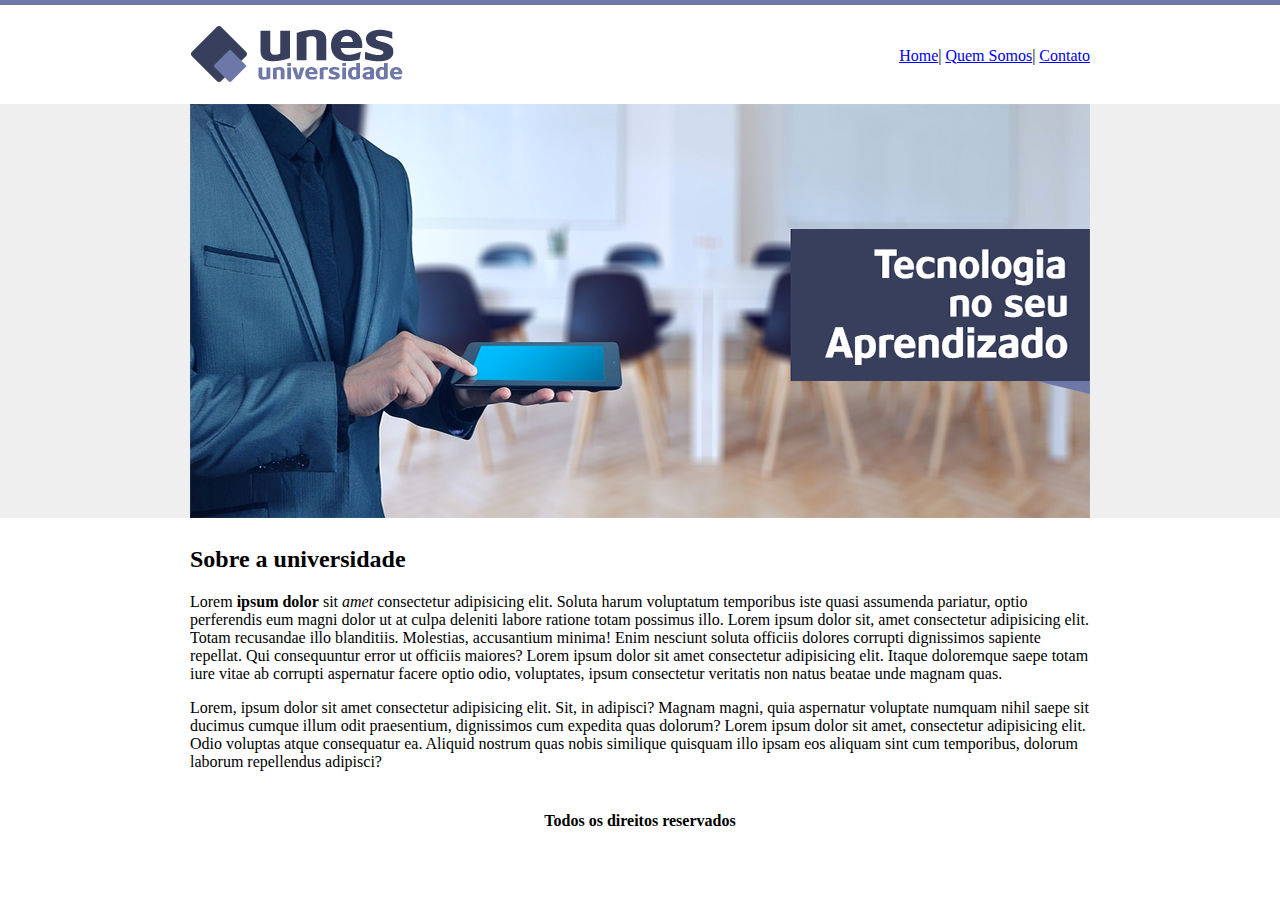
<file: Primeiro-projeto/index.html>
<!DOCTYPE html>
<html lang="pt-br">
<head>
    <meta charset="UTF-8">
    <meta name="viewport" content="width=device-width, initial-scale=1.0">
    <title>UNES - Página Principal</title>

    
</head>
<body background="imagens/fundo.png">
   <table align="center" width="900">
    <tr>
        <td height="89"><img src="imagens/logo.png" alt="logo"></td>
        <td align="right"><a href="index.html" >Home</a>| <a href="quem-somos.html">Quem Somos</a>| <a href="contato.html">Contato</a></td>
    </tr>
    <tr>
        <td colspan="2"> <img src="imagens/capa.png" alt="Capa"></td>
    </tr>
    <tr>
        <td colspan="2">
            <h2>Sobre a universidade</h2>
            <p>Lorem <strong>ipsum dolor</strong> sit <em>amet</em> consectetur adipisicing elit. Soluta harum voluptatum temporibus iste quasi assumenda pariatur, optio perferendis eum magni dolor ut at culpa deleniti labore ratione totam possimus illo. Lorem ipsum dolor sit, amet consectetur adipisicing elit. Totam recusandae illo blanditiis. Molestias, accusantium minima! Enim nesciunt soluta officiis dolores corrupti dignissimos sapiente repellat. Qui consequuntur error ut officiis maiores? Lorem ipsum dolor sit amet consectetur adipisicing elit. Itaque doloremque saepe totam iure vitae ab corrupti aspernatur facere optio odio, voluptates, ipsum consectetur veritatis non natus beatae unde magnam quas.</p>

            <p>Lorem, ipsum dolor sit amet consectetur adipisicing elit. Sit, in adipisci? Magnam magni, quia aspernatur voluptate numquam nihil saepe sit ducimus cumque illum odit praesentium, dignissimos cum expedita quas dolorum? Lorem ipsum dolor sit amet, consectetur adipisicing elit. Odio voluptas atque consequatur ea. Aliquid nostrum quas nobis similique quisquam illo ipsam eos aliquam sint cum temporibus, dolorum laborum repellendus adipisci?</p>
        </td>
    </tr>
    <tr>
        <td colspan="2" align="center">
<h4>Todos os direitos reservados</h4>
        </td>
    </tr>
   </table>
</body>
</html>
</file>
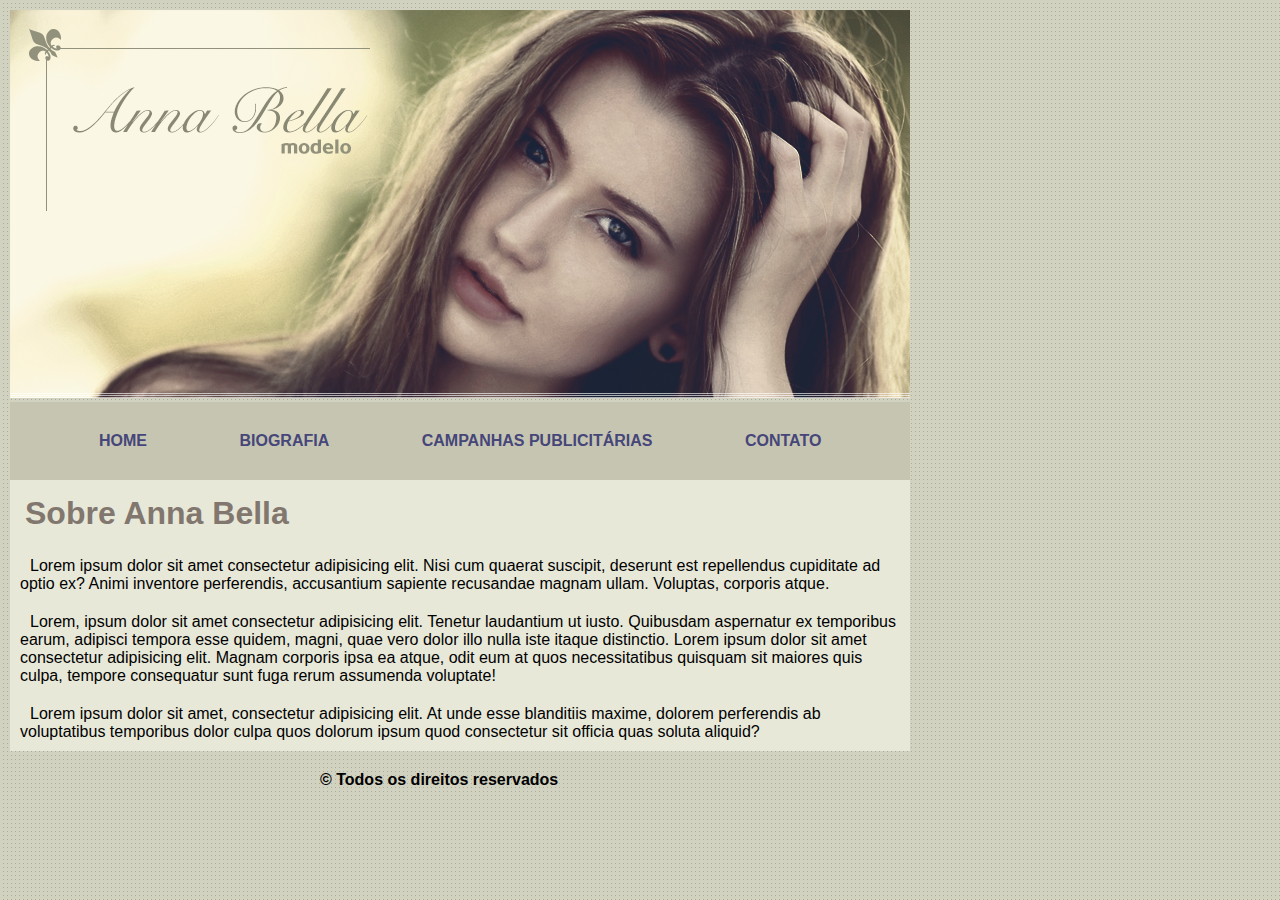
<file: Segundo-Projeto/index.html>
<!DOCTYPE html>
<html lang="pt-br">
<head>
    <meta charset="UTF-8">
    <meta name="viewport" content="width=device-width, initial-scale=1.0">
    <title>Anna Bella</title>
    <link rel="stylesheet" href="estilo/paginaP.css">
</head>
<body role="document">
    <!--Cabecalho/menu do site-->
    <header role="banner">

        <img src="arquivos-necessarios-projeto-anna-bella/capa.png" alt="Capa" title="Capa">

<nav role="navigation" title="Menu Principal" id="menu">

    <ul role="menu">

        <li><a href="index.html">HOME</a></li>
        <li><a href="biografia.html">BIOGRAFIA</a></li>
        <li><a href="campanhas.html">CAMPANHAS PUBLICITÁRIAS</a></li>
        <li><a href="contato.html">CONTATO</a></li>

    </ul>

</nav>

    </header>
<!--Conteudo Principal começo-->
    <article role="main" title="Conteudo Principal">

        <h1>Sobre Anna Bella</h1>

        <p>Lorem ipsum dolor sit amet consectetur adipisicing elit. Nisi cum quaerat suscipit, deserunt est repellendus cupiditate ad optio ex? Animi inventore perferendis, accusantium sapiente recusandae magnam ullam. Voluptas, corporis atque.</p>
        <p>Lorem, ipsum dolor sit amet consectetur adipisicing elit. Tenetur laudantium ut iusto. Quibusdam aspernatur ex temporibus earum, adipisci tempora esse quidem, magni, quae vero dolor illo nulla iste itaque distinctio. Lorem ipsum dolor sit amet consectetur adipisicing elit. Magnam corporis ipsa ea atque, odit eum at quos necessitatibus quisquam sit maiores quis culpa, tempore consequatur sunt fuga rerum assumenda voluptate!</p>

        <p>Lorem ipsum dolor sit amet, consectetur adipisicing elit. At unde esse blanditiis maxime, dolorem perferendis ab voluptatibus temporibus dolor culpa quos dolorum ipsum quod consectetur sit officia quas soluta aliquid?</p>

    </article>
    <!--Conteudo Principal fim-->
    
    <!--Rodapé do site-->
    <footer role="contentinfo">&copy; Todos os direitos reservados</footer>

</body>
</html>
</file>
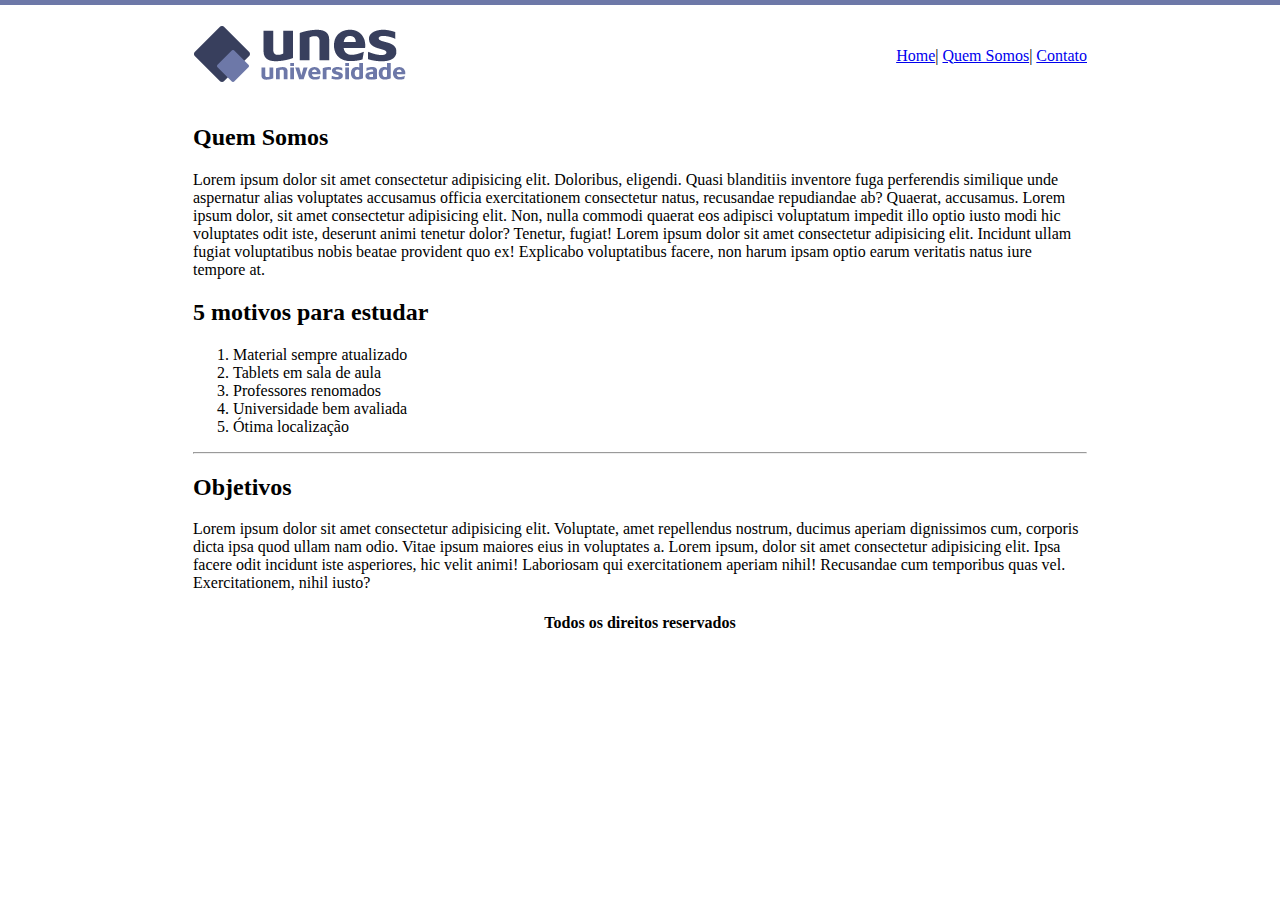
<file: Primeiro-projeto/quem-somos.html>
<!DOCTYPE html>
<html lang="pt-br">
<head>
    <meta charset="UTF-8">
    <meta name="viewport" content="width=device-width, initial-scale=1.0">
    <title>UNES -Quem Somos</title>
    
</head>
<body background="imagens/fundo2.png">
    <table align="center" width="900">
        <tr>
            <td height="89"><img src="imagens/logo.png" alt="logo"></td>
            <td align="right"><a href="index.html" >Home</a>| <a href="quem-somos.html">Quem Somos</a>| <a href="contato.html">Contato</a></td>
        </tr>
    <tr>
        <td colspan="2">
            <h2>Quem Somos</h2>
            <p>Lorem ipsum dolor sit amet consectetur adipisicing elit. Doloribus, eligendi. Quasi blanditiis inventore fuga perferendis similique unde aspernatur alias voluptates accusamus officia exercitationem consectetur natus, recusandae repudiandae ab? Quaerat, accusamus. Lorem ipsum dolor, sit amet consectetur adipisicing elit. Non, nulla commodi quaerat eos adipisci voluptatum impedit illo optio iusto modi hic voluptates odit iste, deserunt animi tenetur dolor? Tenetur, fugiat! Lorem ipsum dolor sit amet consectetur adipisicing elit. Incidunt ullam fugiat voluptatibus nobis beatae provident quo ex! Explicabo voluptatibus facere, non harum ipsam optio earum veritatis natus iure tempore at.</p>
        
        
    

        <h2>5 motivos para estudar</h2>
        <ol>
            <li>Material sempre atualizado</li>
            <li>Tablets em sala de aula</li>
            <li>Professores renomados</li>
            <li>Universidade bem avaliada</li>
            <li>Ótima localização</li>
        </ol>
    <hr>
    

    <h2>Objetivos</h2>
        <p>Lorem ipsum dolor sit amet consectetur adipisicing elit. Voluptate, amet repellendus nostrum, ducimus aperiam dignissimos cum, corporis dicta ipsa quod ullam nam odio. Vitae ipsum maiores eius in voluptates a. Lorem ipsum, dolor sit amet consectetur adipisicing elit. Ipsa facere odit incidunt iste asperiores, hic velit animi! Laboriosam qui exercitationem aperiam nihil! Recusandae cum temporibus quas vel. Exercitationem, nihil iusto?</p>
    
    
    
            <h4 align="center">Todos os direitos reservados</h4> </td>
    
    </table>
</body>
</html>
</file>
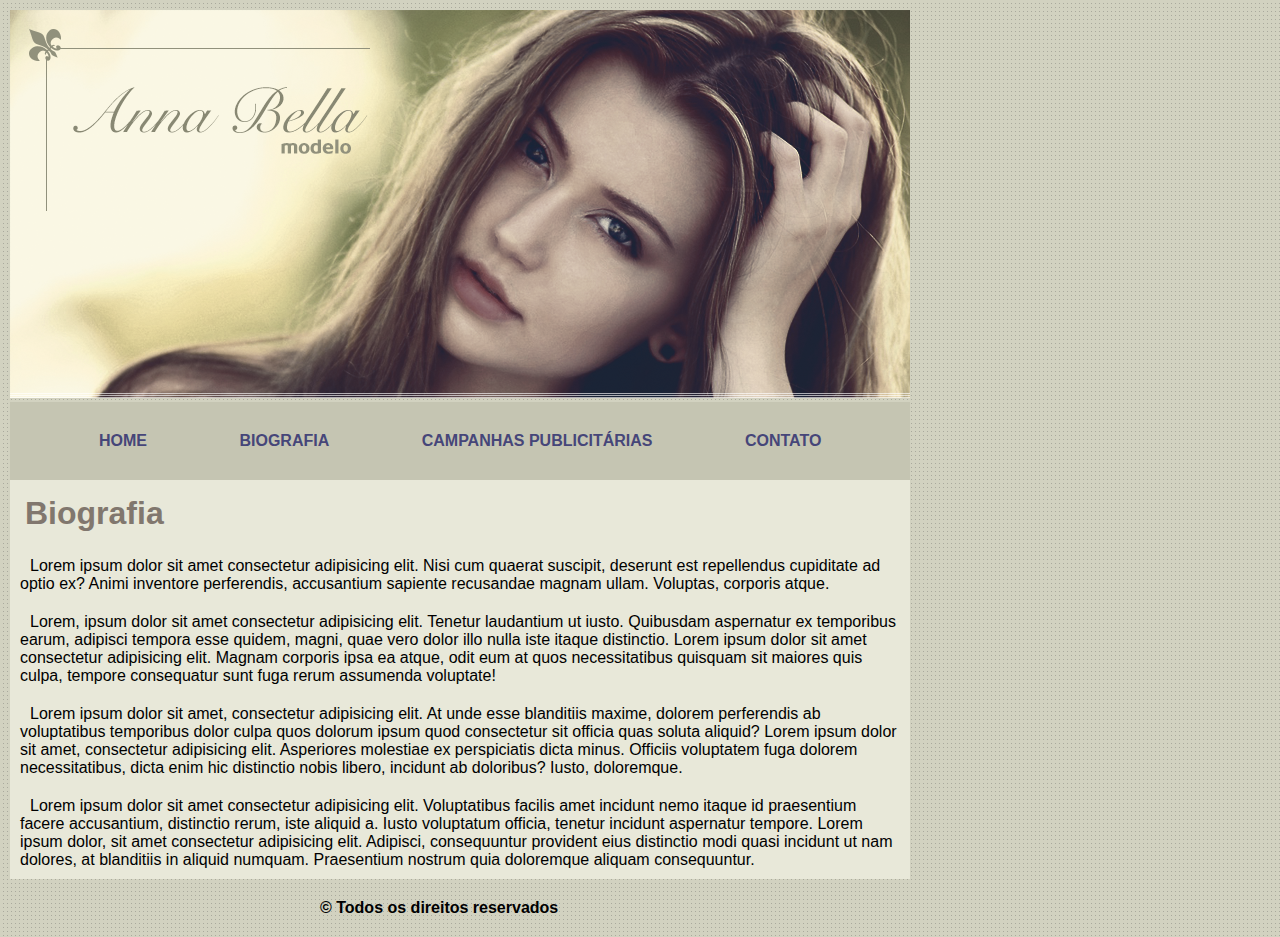
<file: Segundo-Projeto/biografia.html>
<!DOCTYPE html>
<html lang="pt-br">
<head>
    <meta charset="UTF-8">
    <meta name="viewport" content="width=device-width, initial-scale=1.0">
    <title>Biografia</title>
    <link rel="stylesheet" href="estilo/paginaP.css">
</head>
<body role="document">

    <!--Cabecalho/menu do site-->
    <header role="banner">

        <img src="arquivos-necessarios-projeto-anna-bella/capa.png" alt="Capa" title="Capa">

<nav role="navigation" title="Menu Principal" id="menu">

    <ul role="menu">

        <li><a href="index.html">HOME</a></li>
        <li><a href="biografia.html">BIOGRAFIA</a></li>
        <li><a href="campanhas.html">CAMPANHAS PUBLICITÁRIAS</a></li>
        <li><a href="contato.html">CONTATO</a></li>

    </ul>

</nav>

    </header>

    <!--Conteudo Principal começo-->

    <article role="main" title="Conteudo Principal">

        <h1>Biografia</h1>

        <p>Lorem ipsum dolor sit amet consectetur adipisicing elit. Nisi cum quaerat suscipit, deserunt est repellendus cupiditate ad optio ex? Animi inventore perferendis, accusantium sapiente recusandae magnam ullam. Voluptas, corporis atque.</p>
        <p>Lorem, ipsum dolor sit amet consectetur adipisicing elit. Tenetur laudantium ut iusto. Quibusdam aspernatur ex temporibus earum, adipisci tempora esse quidem, magni, quae vero dolor illo nulla iste itaque distinctio. Lorem ipsum dolor sit amet consectetur adipisicing elit. Magnam corporis ipsa ea atque, odit eum at quos necessitatibus quisquam sit maiores quis culpa, tempore consequatur sunt fuga rerum assumenda voluptate!</p>

        <p>Lorem ipsum dolor sit amet, consectetur adipisicing elit. At unde esse blanditiis maxime, dolorem perferendis ab voluptatibus temporibus dolor culpa quos dolorum ipsum quod consectetur sit officia quas soluta aliquid? Lorem ipsum dolor sit amet, consectetur adipisicing elit. Asperiores molestiae ex perspiciatis dicta minus. Officiis voluptatem fuga dolorem necessitatibus, dicta enim hic distinctio nobis libero, incidunt ab doloribus? Iusto, doloremque.</p>

        <p>
            Lorem ipsum dolor sit amet consectetur adipisicing elit. Voluptatibus facilis amet incidunt nemo itaque id praesentium facere accusantium, distinctio rerum, iste aliquid a. Iusto voluptatum officia, tenetur incidunt aspernatur tempore. Lorem ipsum dolor, sit amet consectetur adipisicing elit. Adipisci, consequuntur provident eius distinctio modi quasi incidunt ut nam dolores, at blanditiis in aliquid numquam. Praesentium nostrum quia doloremque aliquam consequuntur.
        </p>

    </article>
<!--Conteudo Principal fim-->

    <!--Rodapé do site-->
    <footer role="contentinfo">&copy; Todos os direitos reservados</footer>
</body>
</html>
</file>
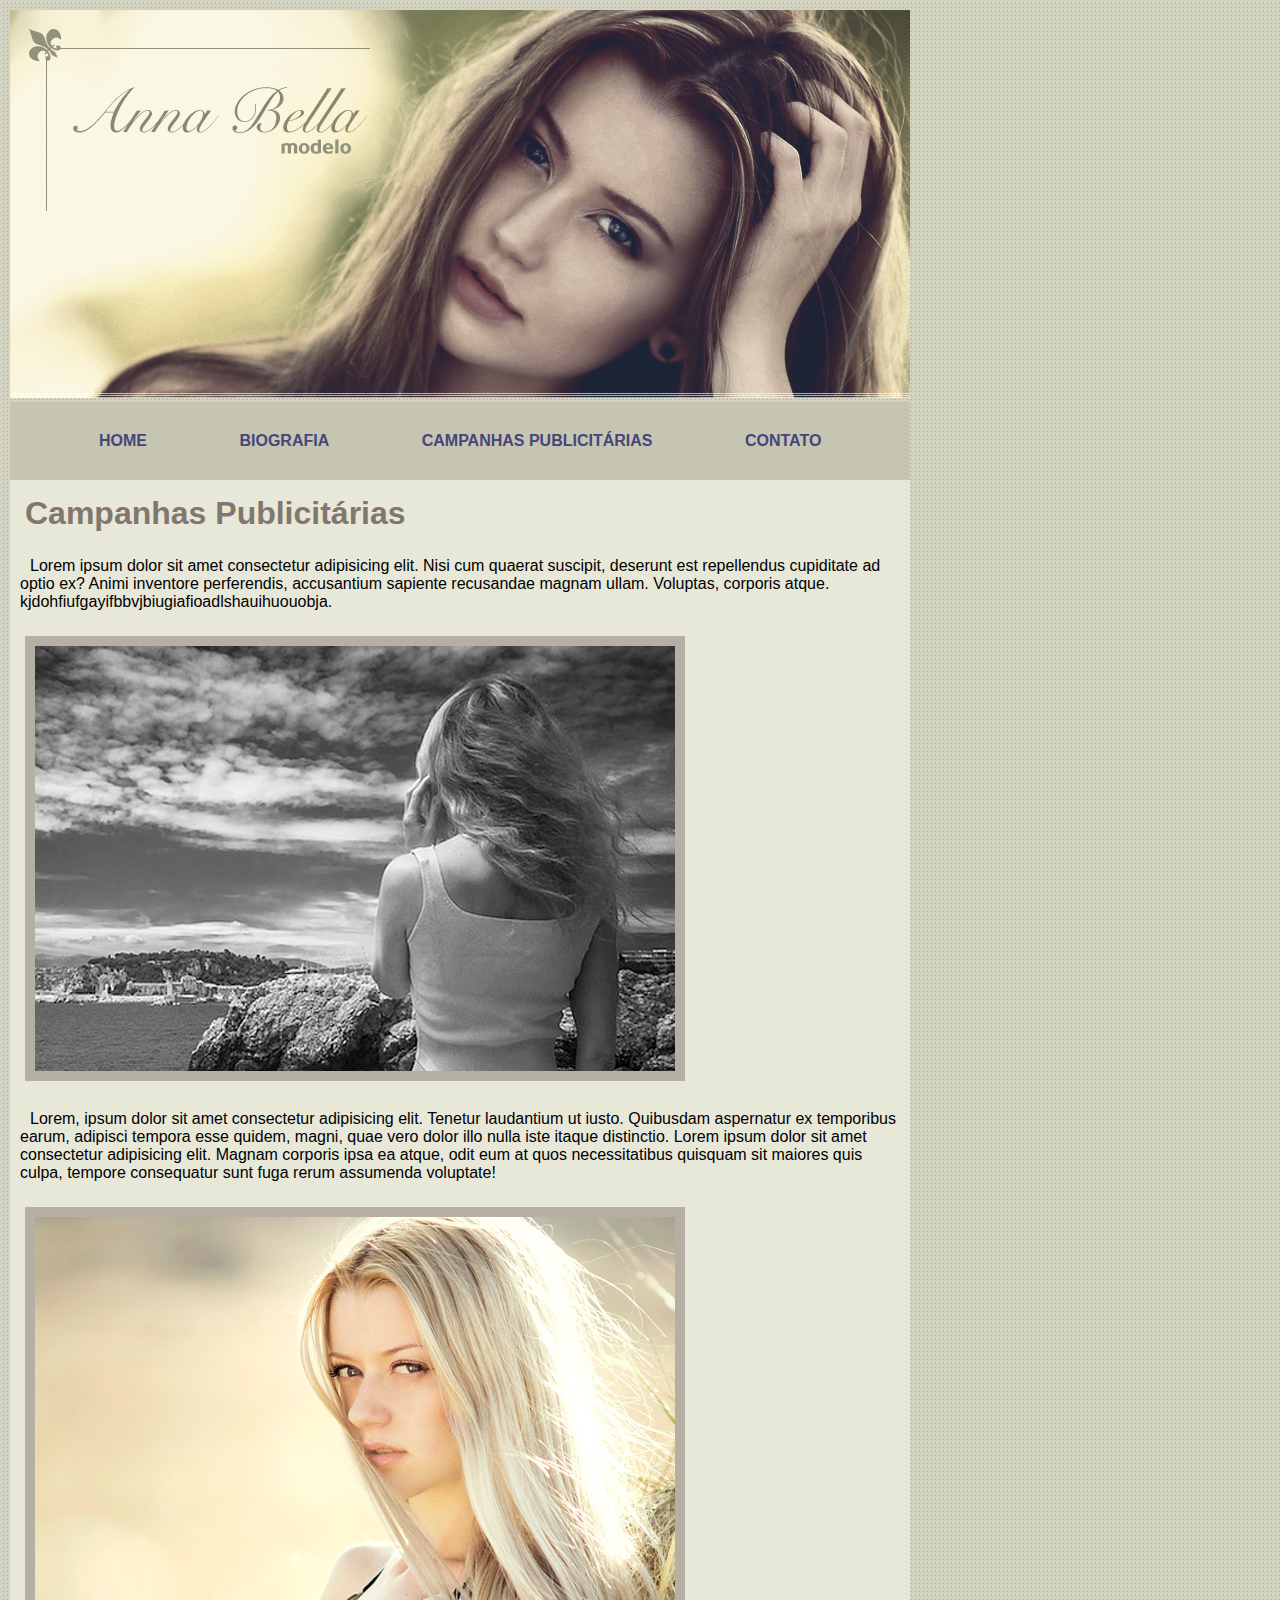
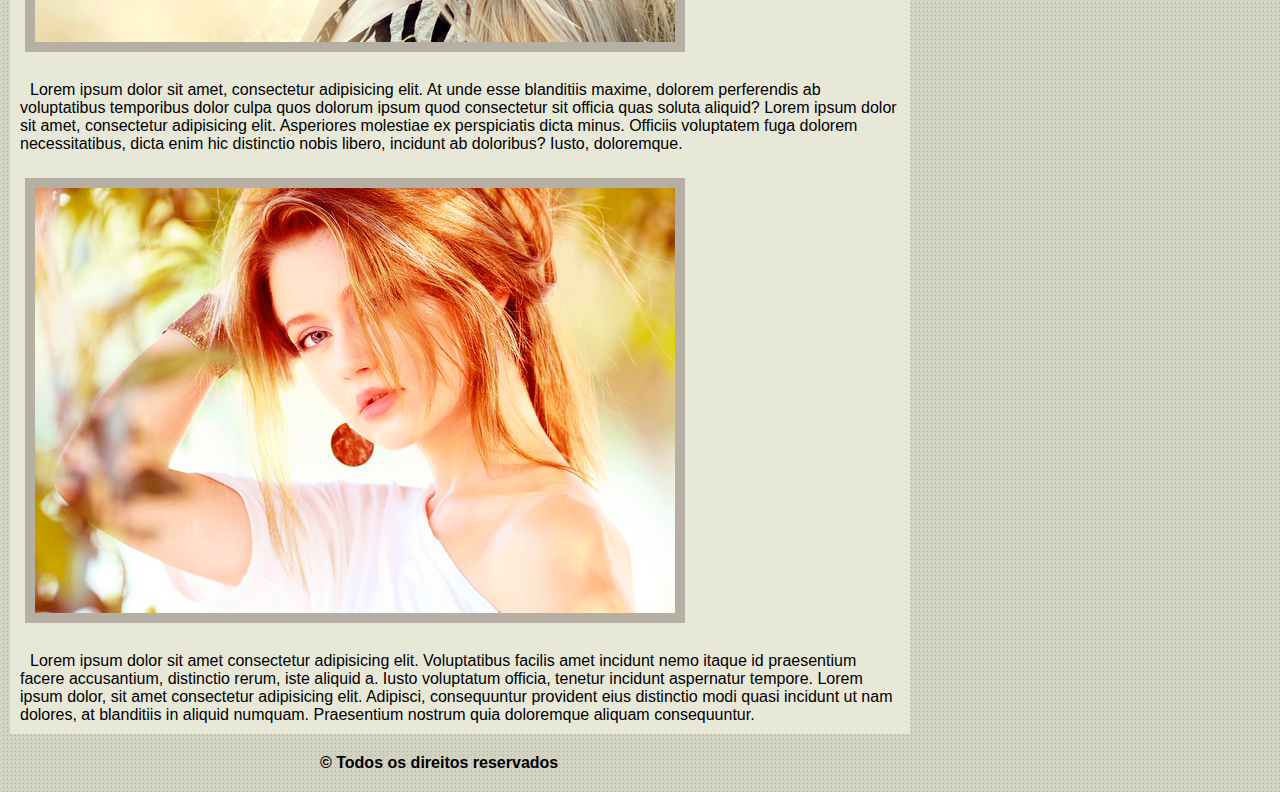
<file: Segundo-Projeto/campanhas.html>
<!DOCTYPE html>
<html lang="pt-br">
<head>
    <meta charset="UTF-8">
    <meta name="viewport" content="width=device-width, initial-scale=1.0">
    <title>Campanhas</title>
    <link rel="stylesheet" href="estilo/paginaP.css">
</head>
<body role="document">

    <!--Cabecalho/menu do site-->
    <header role="banner">

        <img src="arquivos-necessarios-projeto-anna-bella/capa.png" alt="Capa" title="Capa">

<nav role="navigation" title="Menu Principal" id="menu">

    <ul role="menu">

        <li><a href="index.html">HOME</a></li>
        <li><a href="biografia.html">BIOGRAFIA</a></li>
        <li><a href="campanhas.html">CAMPANHAS PUBLICITÁRIAS</a></li>
        <li><a href="contato.html">CONTATO</a></li>

    </ul>

</nav>

    </header>

    <!--Conteudo Principal começo-->
    <article role="main" title="Conteudo Principal">

        <h1>Campanhas Publicitárias</h1>

        <p>Lorem ipsum dolor sit amet consectetur adipisicing elit. Nisi cum quaerat suscipit, deserunt est repellendus cupiditate ad optio ex? Animi inventore perferendis, accusantium sapiente recusandae magnam ullam. Voluptas, corporis atque. kjdohfiufgayifbbvjbiugiafioadlshauihuouobja.</p>

        <img class="imagemC" src="arquivos-necessarios-projeto-anna-bella/foto1.png" alt="foto1">
        <p>Lorem, ipsum dolor sit amet consectetur adipisicing elit. Tenetur laudantium ut iusto. Quibusdam aspernatur ex temporibus earum, adipisci tempora esse quidem, magni, quae vero dolor illo nulla iste itaque distinctio. Lorem ipsum dolor sit amet consectetur adipisicing elit. Magnam corporis ipsa ea atque, odit eum at quos necessitatibus quisquam sit maiores quis culpa, tempore consequatur sunt fuga rerum assumenda voluptate!</p>
        <img class="imagemC" src="arquivos-necessarios-projeto-anna-bella/foto2.png" alt="foto2">

        <p>Lorem ipsum dolor sit amet, consectetur adipisicing elit. At unde esse blanditiis maxime, dolorem perferendis ab voluptatibus temporibus dolor culpa quos dolorum ipsum quod consectetur sit officia quas soluta aliquid? Lorem ipsum dolor sit amet, consectetur adipisicing elit. Asperiores molestiae ex perspiciatis dicta minus. Officiis voluptatem fuga dolorem necessitatibus, dicta enim hic distinctio nobis libero, incidunt ab doloribus? Iusto, doloremque.</p>
        <img class="imagemC" src="arquivos-necessarios-projeto-anna-bella/foto3.png" alt="foto3">

        <p>
            Lorem ipsum dolor sit amet consectetur adipisicing elit. Voluptatibus facilis amet incidunt nemo itaque id praesentium facere accusantium, distinctio rerum, iste aliquid a. Iusto voluptatum officia, tenetur incidunt aspernatur tempore. Lorem ipsum dolor, sit amet consectetur adipisicing elit. Adipisci, consequuntur provident eius distinctio modi quasi incidunt ut nam dolores, at blanditiis in aliquid numquam. Praesentium nostrum quia doloremque aliquam consequuntur.
        </p>

    </article>
<!--Conteudo Principal fim-->

    <!--Rodapé do site-->
    <footer role="contentinfo">&copy; Todos os direitos reservados</footer>
</body>
</html>
</file>
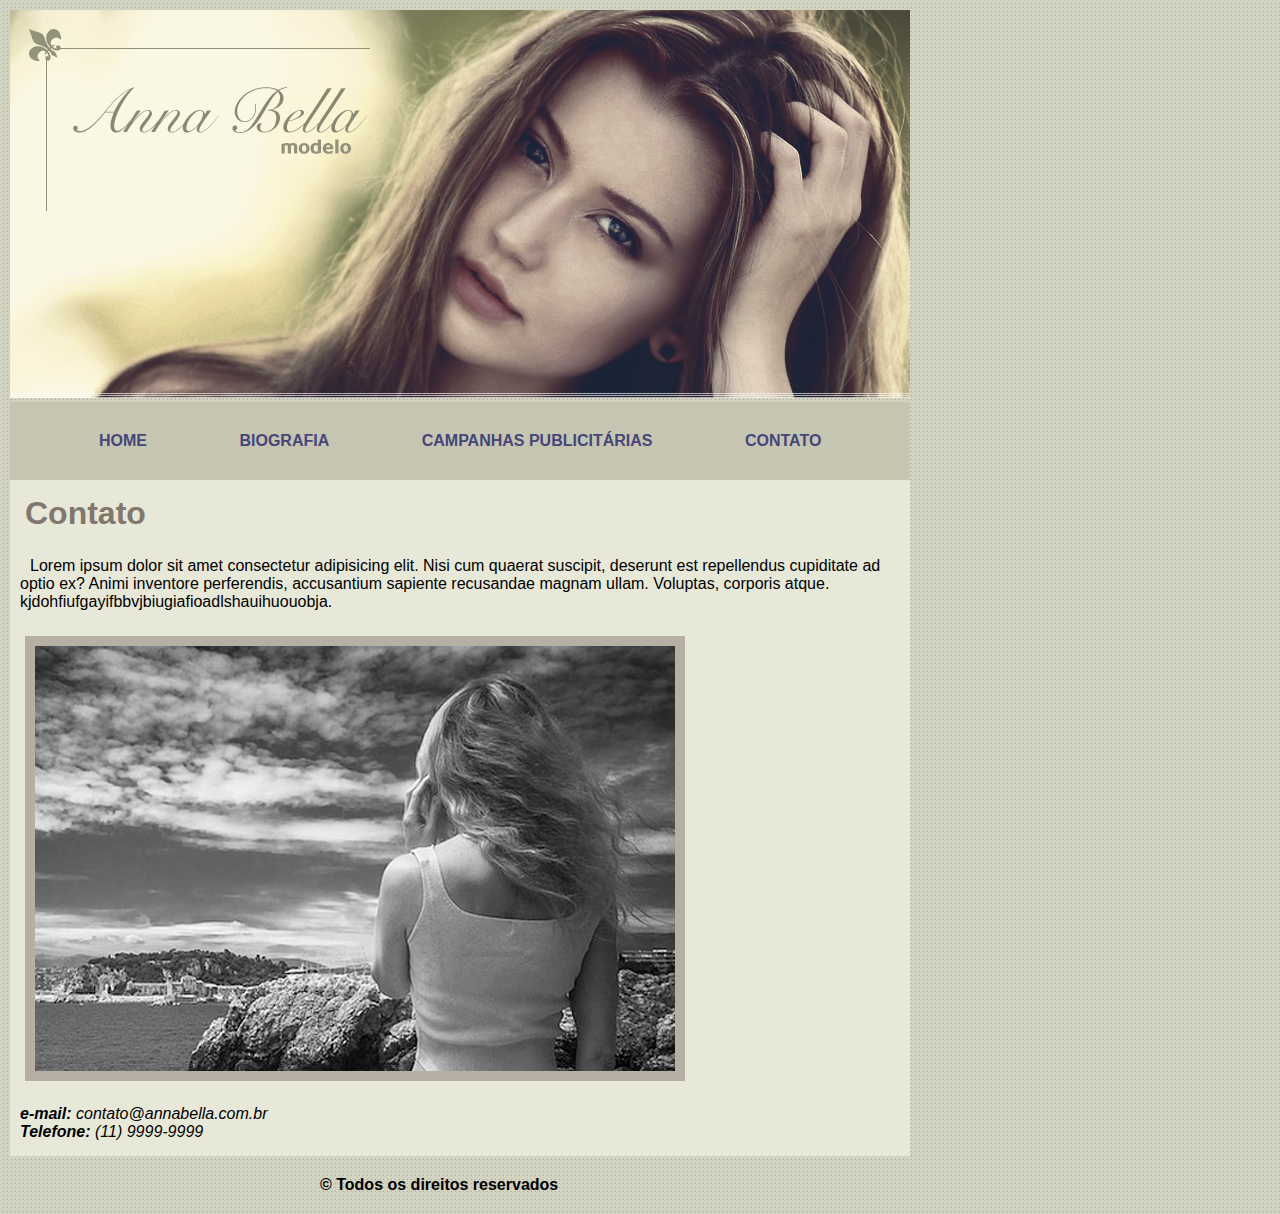
<file: Segundo-Projeto/contato.html>
<!DOCTYPE html>
<html lang="pt-br">
<head>
    <meta charset="UTF-8">
    <meta name="viewport" content="width=device-width, initial-scale=1.0">
    <title>Contato</title>
    <link rel="stylesheet" href="estilo/paginaP.css">
</head>
<body role="document">

    <!--Cabecalho/menu do site-->
    <header role="banner">

        <img src="arquivos-necessarios-projeto-anna-bella/capa.png" alt="Capa" title="Capa">

<nav role="navigation" title="Menu Principal" id="menu">

    <ul role="menu">

        <li><a href="index.html">HOME</a></li>
        <li><a href="biografia.html">BIOGRAFIA</a></li>
        <li><a href="campanhas.html">CAMPANHAS PUBLICITÁRIAS</a></li>
        <li><a href="contato.html">CONTATO</a></li>

    </ul>

</nav>

    </header>

    <!--Conteudo Principal começo-->
    <article role="main">

        <h1>Contato</h1>

        <p>Lorem ipsum dolor sit amet consectetur adipisicing elit. Nisi cum quaerat suscipit, deserunt est repellendus cupiditate ad optio ex? Animi inventore perferendis, accusantium sapiente recusandae magnam ullam. Voluptas, corporis atque. kjdohfiufgayifbbvjbiugiafioadlshauihuouobja.</p>

        <img class="imagemC" src="arquivos-necessarios-projeto-anna-bella/foto1.png" alt="foto1">

<address role="cell" >
    <p><strong>e-mail:</strong> <a href="mailto:contato@annabella.com.br">contato@annabella.com.br</a></p>
<p><strong>Telefone:</strong> (11) 9999-9999</p>
</address>
    </article>
    <!--Conteudo Principal fim-->

    <!--Rodapé do site-->
    <footer role="contentinfo">&copy; Todos os direitos reservados</footer>
</body>
</html>
</file>
<file: Segundo-Projeto/estilo/paginaP.css>
@charset "UTF-8";

*{
    padding: 0px;
    margin: 0px;
}

body{ 
    font-family: Arial, Helvetica, sans-serif;
    background: #d2d2c1 url(../arquivos-necessarios-projeto-anna-bella/fundo.png);
}
header{
    padding: 10px;
    margin: auto;

}

#menu ul{
background-color: #c5c5b2;
    list-style: none;
    width: 840px;
    padding: 30px;
}
#menu ul li{
    display: inline;
   
}
#menu ul li a {
    color: rgb(70, 70, 121);
    font-weight: bold;
    text-decoration: none;
    padding: 29px;
    margin-left: 30px;
}
#menu ul li a:hover{
    text-decoration: underline;
    background-color:rgba(189, 182, 174, 0.475) ;
    border-radius: 20%;
    transition: 0.5s;
}
article{
    background-color:#e8e8d9 ;
    margin-top: -10px;
    margin-left: 10px;
    width: 900px;
}
article > h1 {
    color: rgb(129, 119, 110);
    padding: 15px;
}

article > p {

    padding: 10px;
    text-indent: 10px;
}
article > address {
    padding: 5px 0px 15px 10px;
}
address > p > a {
    text-decoration: none;
    color: black;
}
address > p > a:hover {
    text-decoration: underline;
}

footer{
    padding-left: 300px;
   margin: 20px;
    font-weight: bolder;
}
.imagemC{
    margin: 15px;
    border: 10px solid rgba(129, 119, 110, 0.501);
}
</file>
